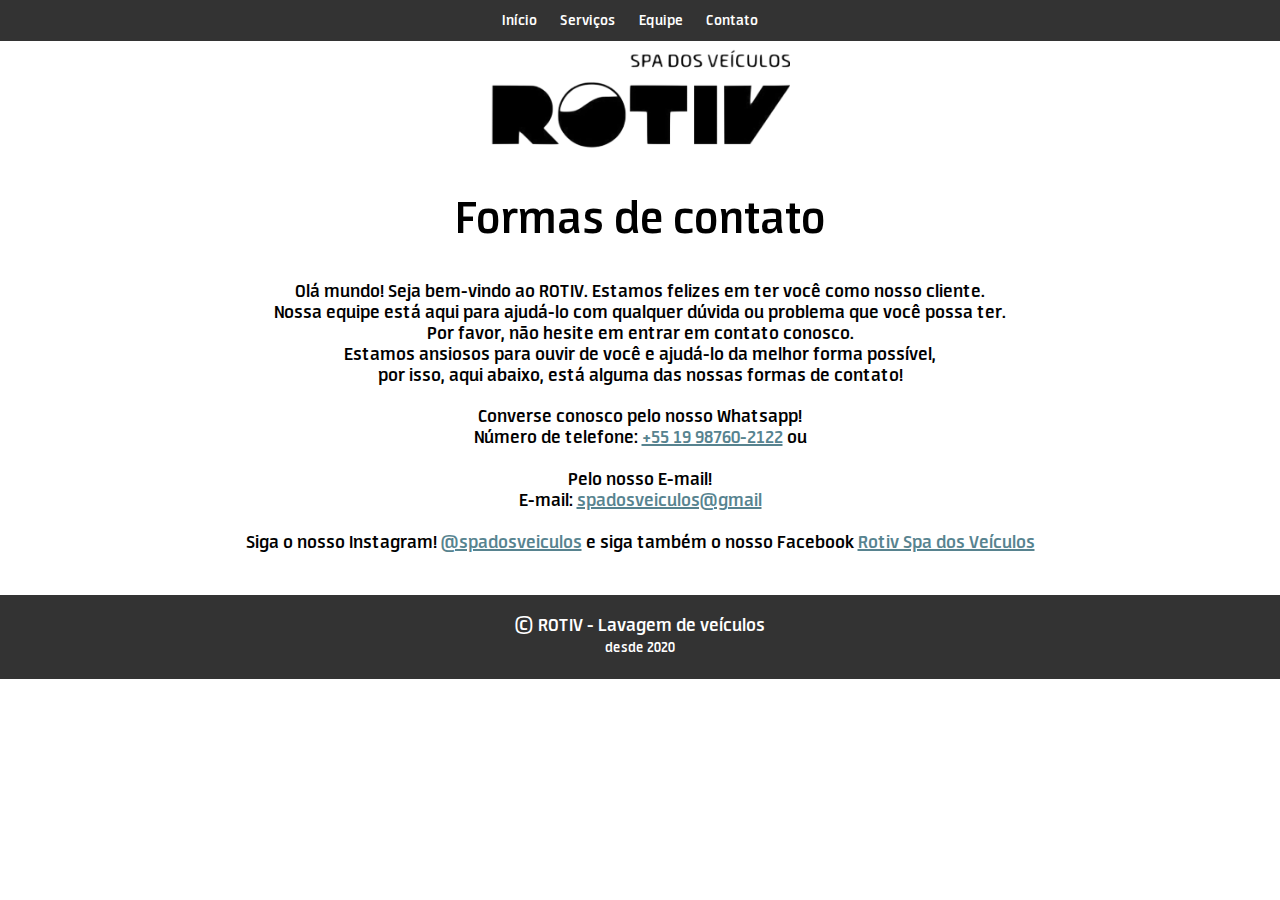
<file: contato.html>
<!DOCTYPE html>
<html lang="en">
<head>
    <meta charset="UTF-8">
    <meta name="viewport" content="width=device-width, initial-scale=1.0">
    <title>Contato</title>
    <link rel="stylesheet" href="estilo.css">
    <link rel="shortcut icon" href="../imagens/favicon.ico" type="image/x-icon">
</head>
<body>
    <header>
        <nav>
            <ul>
                <li><a href="index.html">Inícioㅤ</a></li>
                <li><a href="serviços.html">Serviçosㅤ</a></li>
                <li><a href="equipe.html">Equipeㅤ</a></li>
                <li><a href="contato.html">Contatoㅤ</a></li>
            </ul>
        </nav>
    </header>
    <center> <a href="../ROTIV/index.html"><img src="../imagens/rotiv-spa-dos-veiculos.png" alt="" width="300px"></a></center> 

    <h1>Formas de contato</h1>
    <p>Olá mundo! Seja bem-vindo ao <strong>ROTIV</strong>. Estamos felizes em ter você como nosso cliente. <br>Nossa equipe está aqui para ajudá-lo com qualquer dúvida ou problema que você possa ter. <br>Por favor, não hesite em entrar em contato conosco. <br>Estamos ansiosos para ouvir de você e ajudá-lo da melhor forma possível, <br> por isso, aqui abaixo, está alguma das nossas formas de contato!</p>
    <p>
    Converse conosco pelo nosso Whatsapp!<br>
    
         <strong>Número de telefone: <a style="color: #57838f;"  href="tel:+55 19 98760-2122">+55 19 98760-2122</a></strong> ou <br><br> Pelo nosso E-mail! <br>
                    <strong>E-mail: </strong><a style="color: #57838f;" href="mailto:spadosveiculos@gmail.com" target="_blank">spadosveiculos@gmail</a><br><br>
                
       Siga o nosso Instagram!
       <a style="color: #57838f;" href="https://www.instagram.com/spadosveiculos/" target="_blank">@spadosveiculos</a>   e siga também o nosso Facebook <a style="color: #57838f;" href="https://www.facebook.com/people/Rotiv-Spa-dos-Veículos/100095088034556/" target="_blank">Rotiv Spa dos Veículos  </a> 
                </p>
    ㅤㅤㅤㅤㅤㅤㅤㅤㅤㅤ
   
    <footer>
        <p>&copy; ROTIV - Lavagem de veículos<br> <small> desde 2020</small></p>
            </footer> 
</body>
</html>
</file>
<file: estilo.css>
@font-face{
    font-family: 'neuron-angled';
    src: url('../Neuron\ Angled\ Db.ttf') 
    format(truetype);
    font-weight: normal;
    font-style: normal;
    }

body {
    font-family: "neuron-angled";
    margin: 0;
    padding: 0;
}


p{
    font-size: 20px;
}

h1{
    font-size: 50px;
}

small{
    font-size: 15px;
}

u{
  color:  #3a575f;
}


h2{
    font-size: 30px;
}

h3{
    font-size: 25px;
}

header {
    background-color: #333;
    color: #fff;
    padding: 10px;
    text-align: center;
}

header nav ul {
    list-style: none;
    margin: 0;
    padding: 0;
}

header nav ul li {
    display: inline-block;
    margin-right: 20px;
}

header nav a {
    color: #fff;
    text-decoration: none;
}


#servicos {
    padding: 20px;
}

#servicos ul {
    list-style: none;
    margin: 0;
    padding: 0;
}

#servicos li {
    margin-bottom: 10px;
}

#precos {
    padding: 20
}


footer {
    background-color: #333;
    color: #ffffff;
    padding: 1px;
    text-align: center;
    clear: both;
}

html{
text-align: center;

}

.slide-container {
    position: relative;
    width: 80%;
    height: 400px;
    margin: 40px auto;
    overflow: hidden;
    background-color: transparent;
    border: none;
    box-shadow: none;
  }
  
  .slide {
    position: absolute;
    top: 0;
    left: 0;
    width: 100%;
    height: 100%;
    display: none;
    background-color: transparent;
  }
  
  .slide.active {
    display: block;
  }
  
  .slide img {
    width: 100%;
    height: 100%;
    object-fit: cover;
    border-radius: 10px;
    box-shadow: 0 0 10px rgba(0, 0, 0, 0.2);
  }
  
  .prev, .next {
    position: absolute;
    top: 50%;
    transform: translateY(-50%);
    background-color: rgba(255, 255, 255, 0.5);
    border: none;
    padding: 10px 20px;
    cursor: pointer;
    font-size: 16px;
    color: #333;
  }
  
  .prev {
    left: 0;
  }
  
  .next {
    right: 0;
  }
</file>
